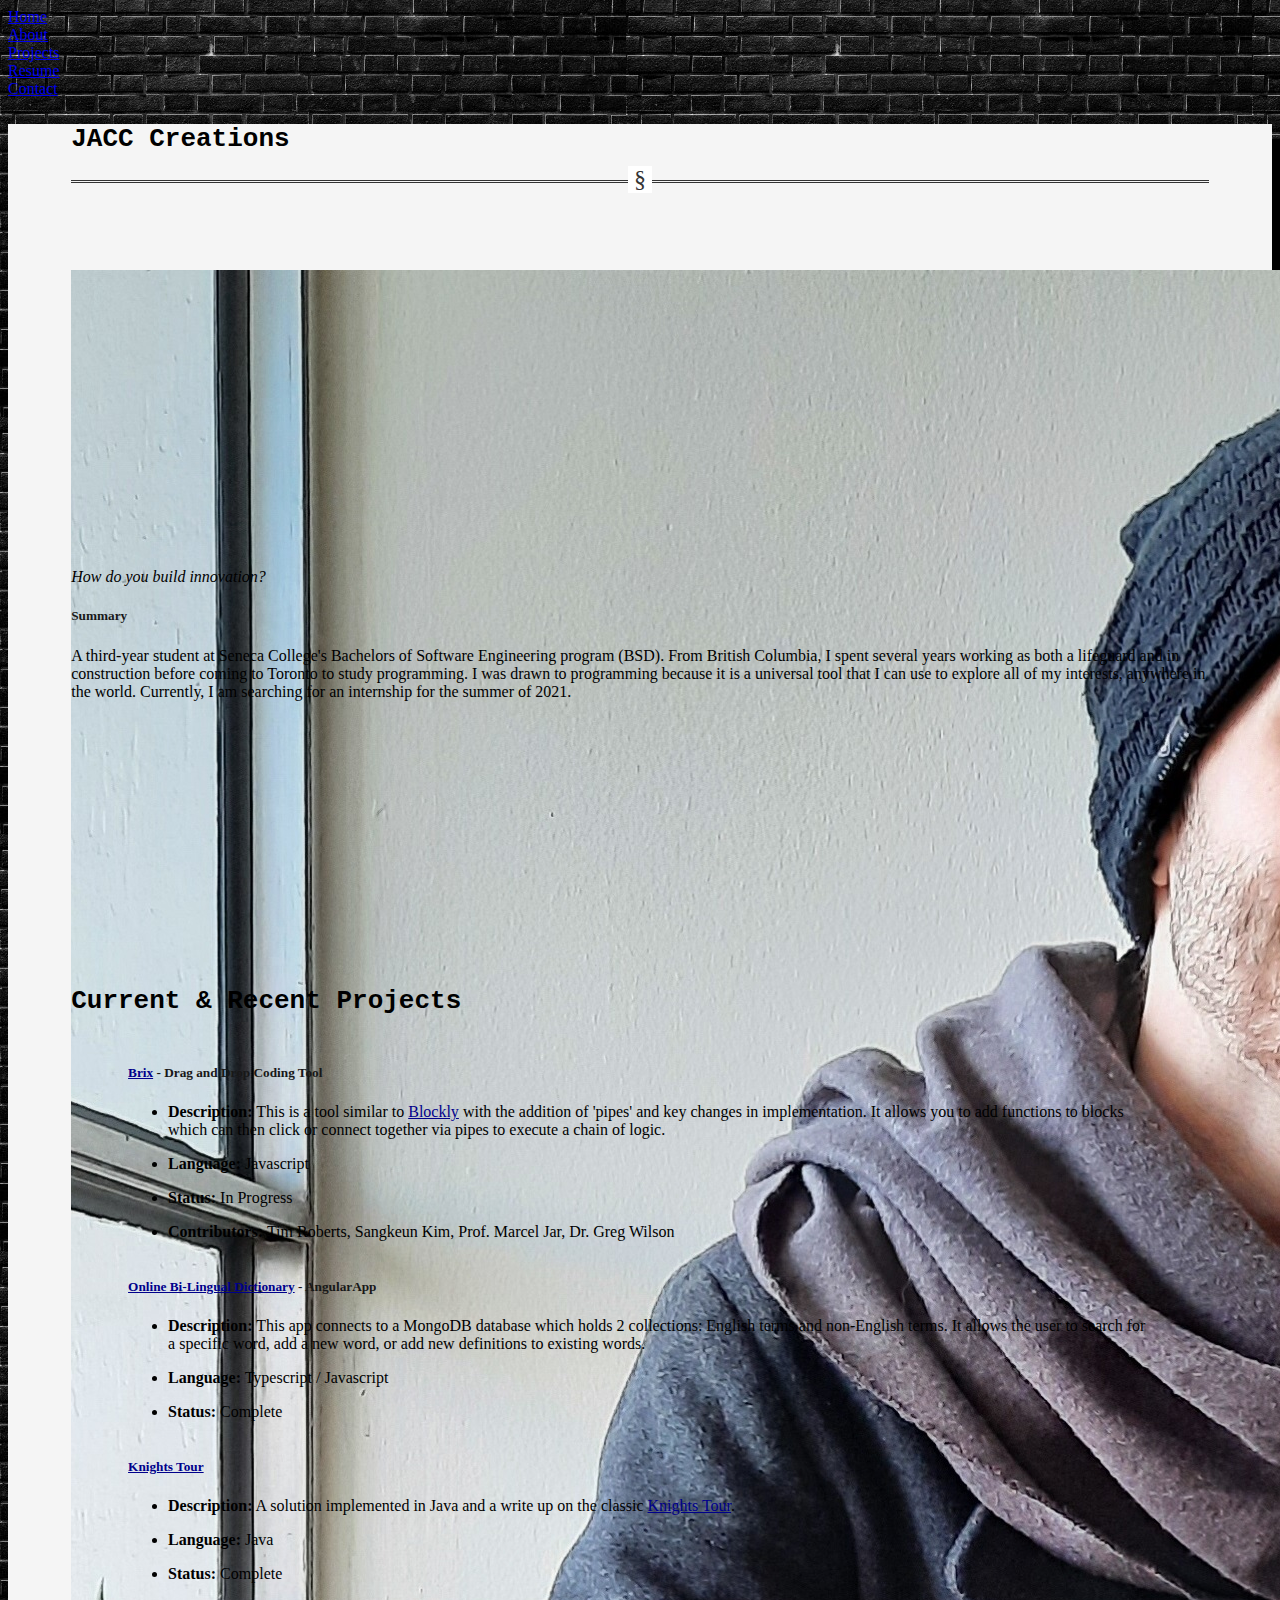
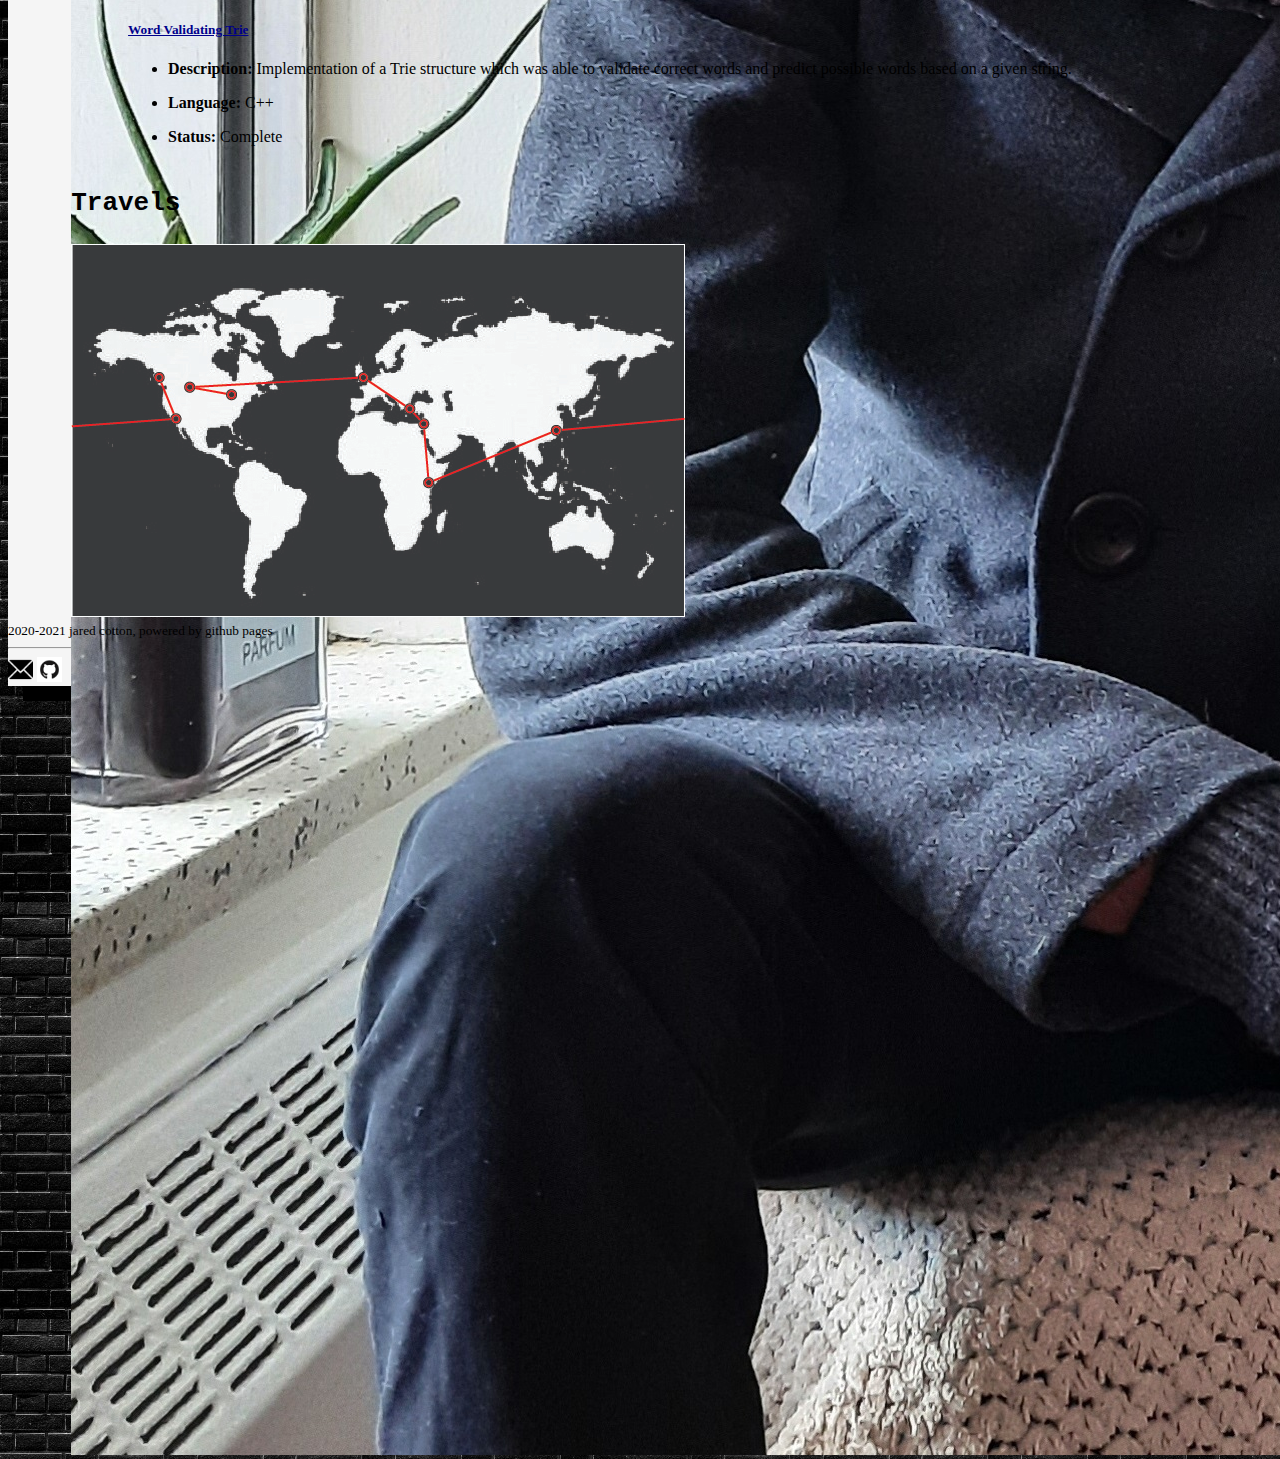
<file: index.html>
<!DOCTYPE html>
<html lang="en">
  <head>
    <!-- Required meta tags -->
    <meta charset="utf-8" />
    <meta name="viewport" content="width=device-width, initial-scale=1" />

    <!-- Bootstrap CSS -->
    <link
      href="https://cdn.jsdelivr.net/npm/bootstrap@5.0.0-beta1/dist/css/bootstrap.min.css"
      rel="stylesheet"
      integrity="sha384-giJF6kkoqNQ00vy+HMDP7azOuL0xtbfIcaT9wjKHr8RbDVddVHyTfAAsrekwKmP1"
      crossorigin="anonymous"
    />

    <link type="text/css" rel="stylesheet" href="./css/styles.css" />

    <title>JACC</title>
  </head>
  <body>
    <nav class="navbar navbar-expand-lg navbar-dark bg-dark">
      <div class="container-fluid justify-content-center">
        <div class="navbar-nav ms-2">
          <a class="nav-link active" aria-current="page" href="index.html"
            >Home</a
          >
        </div>
        <div class="navbar-nav ms-2">
          <a class="nav-link active" href="./pages/about.html">About</a>
        </div>
        <div class="navbar-nav ms-2">
          <a class="nav-link active" href="./pages/projects.html">Projects</a>
        </div>
        <div class="navbar-nav ms-2">
          <a class="nav-link active" href="https://drive.google.com/file/d/1SkhvwU0R3f9wdp4BCaatGlqhNwpXuQSA/view?usp=sharing" target="_blank">Resume</a>
        </div>
        <div class="navbar-nav ms-2">
          <a class="nav-link active" href="./pages/contact.html">Contact</a>
        </div>
      </div>
    </nav>

    <div class="container mt-3">
      <main>
      <div class="page">
      <div class="row">
        <div class="d-flex justify-content-center">
          <h1>
            <pre>JACC Creations</pre>
          </h1>
        </div>
        <hr class="break" />
      </div>

      <div class="row">
        <div class="d-flex justify-content-center">
          <div class="col" style="max-width: 15rem; min-width: 15rem">
            <div class="row" style="max-height: 20rem; min-height: 20rem">
              <div class="d-flex justify-content-center">
                <div class="m-1 card bg-dark border-dark shadow">
                  <div class="card-body">
                    <h5 class="card-title">
                      <a href="./pages/about.html" style="color: whitesmoke"
                        >Jay Cotton</a
                      >
                    </h5>
                    <img
                      class="card-img-bottom img-thumbnail"
                      src="./images/profile.jpg"
                      alt="Profile Pic"
                    />
                  </div>
                </div>
              </div>
            </div>
            <div class="d-flex justify-content-center">
              <p><i>How do you build innovation?</i></p>
            </div>
          </div>
          <div id="profileDesc" class="col">
            <div class="row" style="max-height: 22rem; min-height: 22rem">
              <div class="d-flex justify-content-left">
                <div class="m-1 card border-dark shadow">
                  <div class="card-body overflow-auto" style="max-height: 20rem;"">
                    <h5 class="card-title">Summary</h5>
                    <p>
                      A third-year student at Seneca College's Bachelors of
                      Software Engineering program (BSD). From British Columbia,
                      I spent several years working as both a lifeguard and in
                      construction before coming to Toronto to study
                      programming. I was drawn to programming because it is a
                      universal tool that I can use to explore all of my
                      interests, anywhere in the world. Currently, I am
                      searching for an internship for the summer of 2021.
                      
                    </p>
                  </div>
                  
                </div>
              </div>
            </div>
          </div>
        </div>
      </div>
      <div class="row">
        <div class="d-flex justify-content-center">
          <h1>
            <pre>Current & Recent Projects</pre>
          </h1>
        </div>
      </div>
      <div class="row projects">
        
          <div class="d-flex justify-content-center">
            <div class="m-1 projectCard card border-dark shadow">
              <div class="card-body">
                <h5> <a href="https://github.com/JACC-Creations/brix" target="_blank" style="color:darkblue;">Brix</a> - Drag and Drop Coding Tool </h5>
            <ul>
                <li>
                    <p><b>Description:</b> This is a tool similar to <a href="https://developers.google.com/blockly/" target="_blank" style="color: darkblue;">Blockly</a> with the addition of 'pipes' and key changes in implementation. It allows you to add
                        functions to blocks which can then click or connect together via pipes to execute a chain of logic.</p>
                </li>
                <li>
                    <p><b>Language:</b> Javascript</p>
                </li>
                <li>
                    <p><b>Status:</b> In Progress</p>
                </li>
                <li>
                    <p><b>Contributors:</b> Tim Roberts, Sangkeun Kim, Prof. Marcel Jar, Dr. Greg Wilson</p>
                </li>
            </ul>
              </div>
            </div>
            <div class="m-1 projectCard card border-dark shadow">
              <div class="card-body">
                <h5> <a href="https://a2-deployed.herokuapp.com/home" target="_blank" style="color:darkblue;">Online Bi-Lingual Dictionary</a> - AngularApp </h5>
            <ul>
                <li>
                    <p><b>Description:</b> This app connects to a MongoDB database which holds 2 collections: English terms and non-English terms. It allows the user to search for a specific word, add a new word, or add new definitions to existing words.</p>
                </li>
                <li>
                    <p><b>Language:</b> Typescript / Javascript </p>
                </li>
                <li>
                    <p><b>Status:</b> Complete </p>
                </li>
            </ul>
              </div>
            </div>
          </div>
        
      </div>
      <div class="row projects">
        
        <div class="d-flex justify-content-center">
          <div class="m-1 projectCard card border-dark shadow">
            <div class="card-body">
              <h5> <a href="https://github.com/JACC-Creations/bio/tree/main/projects/knightsProblem-Java" target="_blank" style="color:darkblue;">Knights Tour</a> </h5>
              <ul>
                  <li>
                      <p><b>Description:</b> A solution implemented in Java and a write up on the classic <a href="https://en.wikipedia.org/wiki/Knight%27s_tour" style="color:darkblue;">Knights Tour</a>.</p>
                  </li>
                  <li>
                      <p><b>Language:</b> Java </p>
                  </li>
                  <li>
                      <p><b>Status:</b> Complete </p>
                  </li>
              </ul>
            </div>
          </div>
          <div class="m-1 projectCard card border-dark shadow">
            <div class="card-body">
              <h5> <a href="https://github.com/JACC-Creations/bio/tree/main/projects/trieTreeWordValidation-C%2B%2B" target="_blank" style="color:darkblue;">Word Validating Trie</a> </h5>
              <ul>
                  <li>
                      <p><b>Description:</b> Implementation of a Trie structure which was able to validate correct words and predict possible words based on a given string.</p>
                  </li>
                  <li>
                      <p><b>Language:</b> C++ </p>
                  </li>
                  <li>
                      <p><b>Status:</b> Complete </p>
                  </li>
              </ul>
            </div>
          </div>
        </div>
    </div>
    <div class="row">
      <div class="d-flex justify-content-center">
        <h1>
          <pre>Travels</pre>
        </h1>
      </div>
    </div>
    <div class="row">
      <div class="d-flex justify-content-center">

            <div class="d-flex justify-content-center">
              <div class="m-1 card bg-dark border-dark shadow-lg">
                <div class="card-body">
                  <img
                    class="card-img-top img-thumbnail"
                    src="./images/travels.jpg"
                    alt="Travels Map"
                  />
                </div>
              </div>
            </div>
          </div>
    </div>
    </main>
    <footer class="justify-content-center mt-5">
      <div class="d-flex justify-content-center">
        <small>2020-<time datetime="01-27-2021 10:13">2021</time> jared cotton, powered by github pages</small>
      </div>
      <hr>
      <div class="ftr-links d-flex justify-content-center">
        <a href="mailto:jacc.create@gmail.com"><img class="ftrImg" src="./images/email.png"></img></a>
        <a href="https://github.com/JACC-Creations"><img class="ftrImg" src="./images/github.png"></img></a>
      </div>
    </footer>
  </div>
    </div>

    <!-- Option 1: Bootstrap Bundle with Popper -->
    <script
      src="https://cdn.jsdelivr.net/npm/bootstrap@5.0.0-beta1/dist/js/bootstrap.bundle.min.js"
      integrity="sha384-ygbV9kiqUc6oa4msXn9868pTtWMgiQaeYH7/t7LECLbyPA2x65Kgf80OJFdroafW"
      crossorigin="anonymous"
    ></script>
  </body>
</html>
</file>
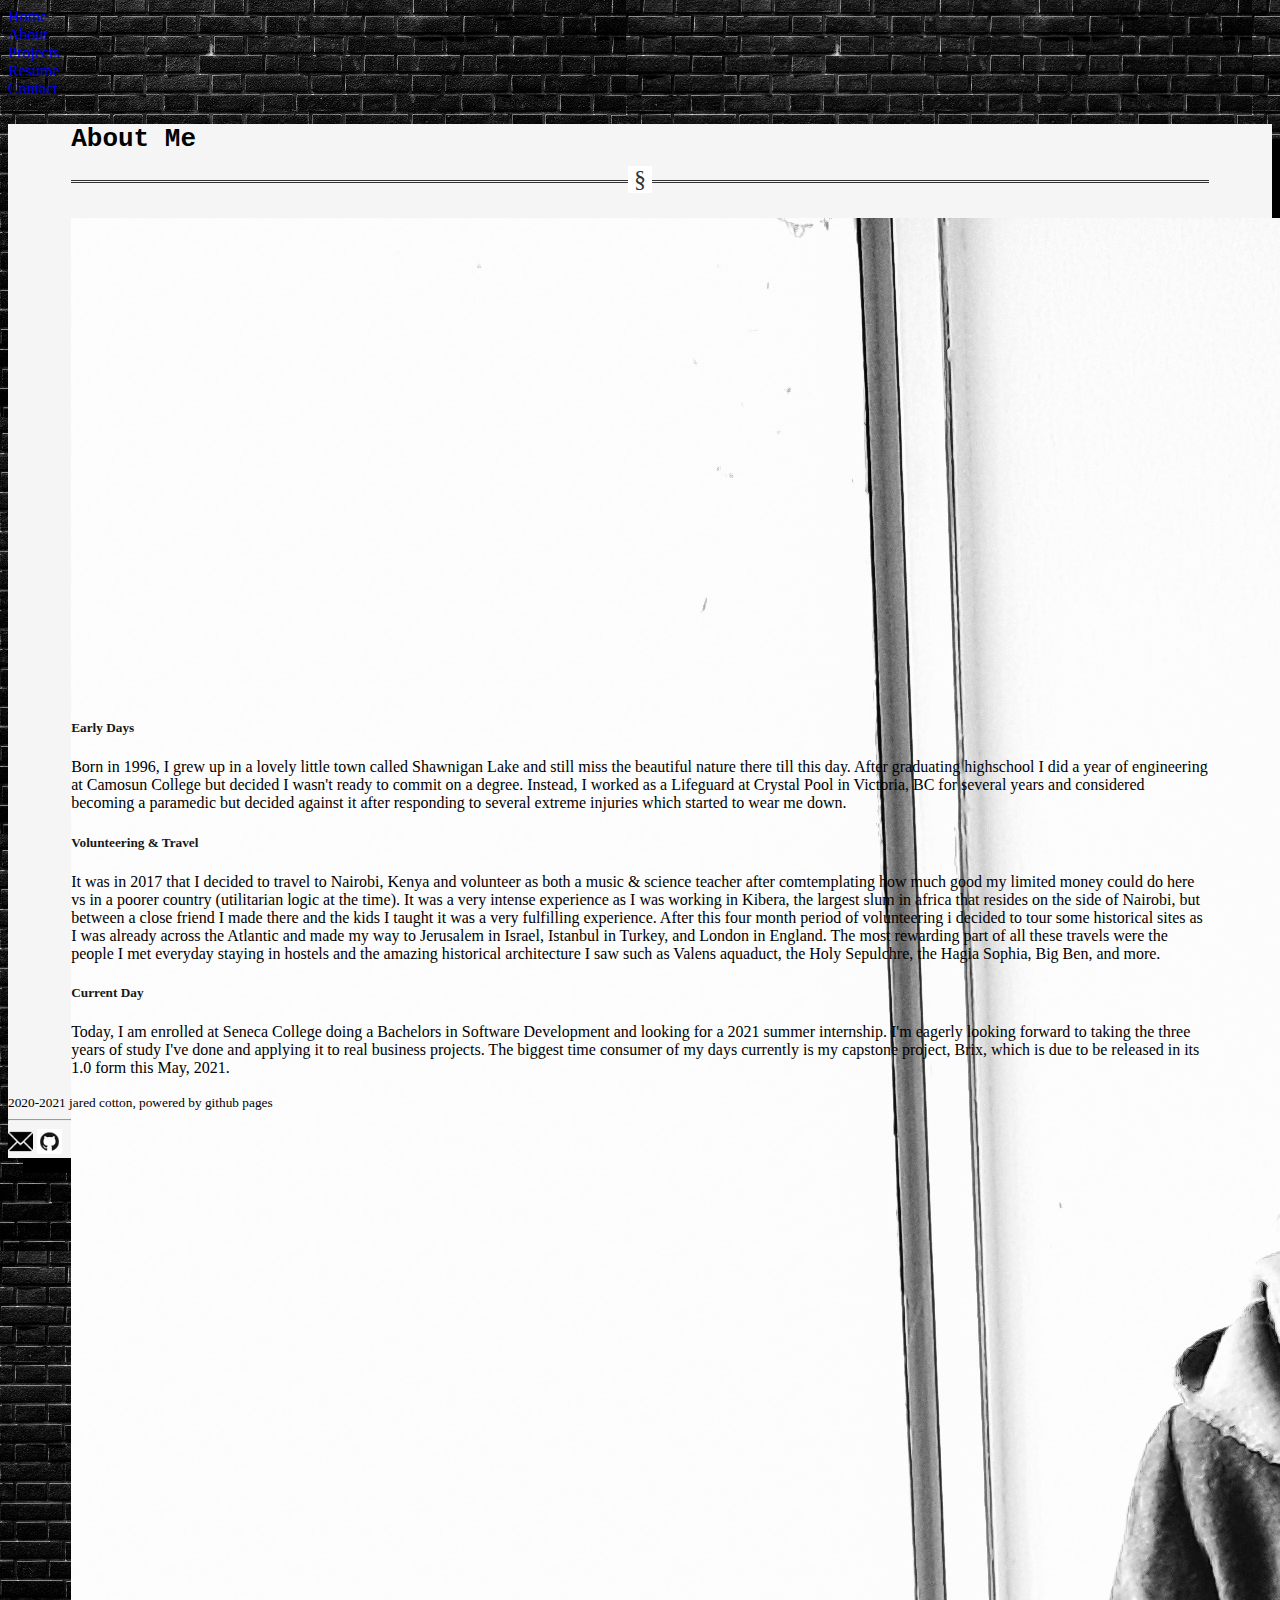
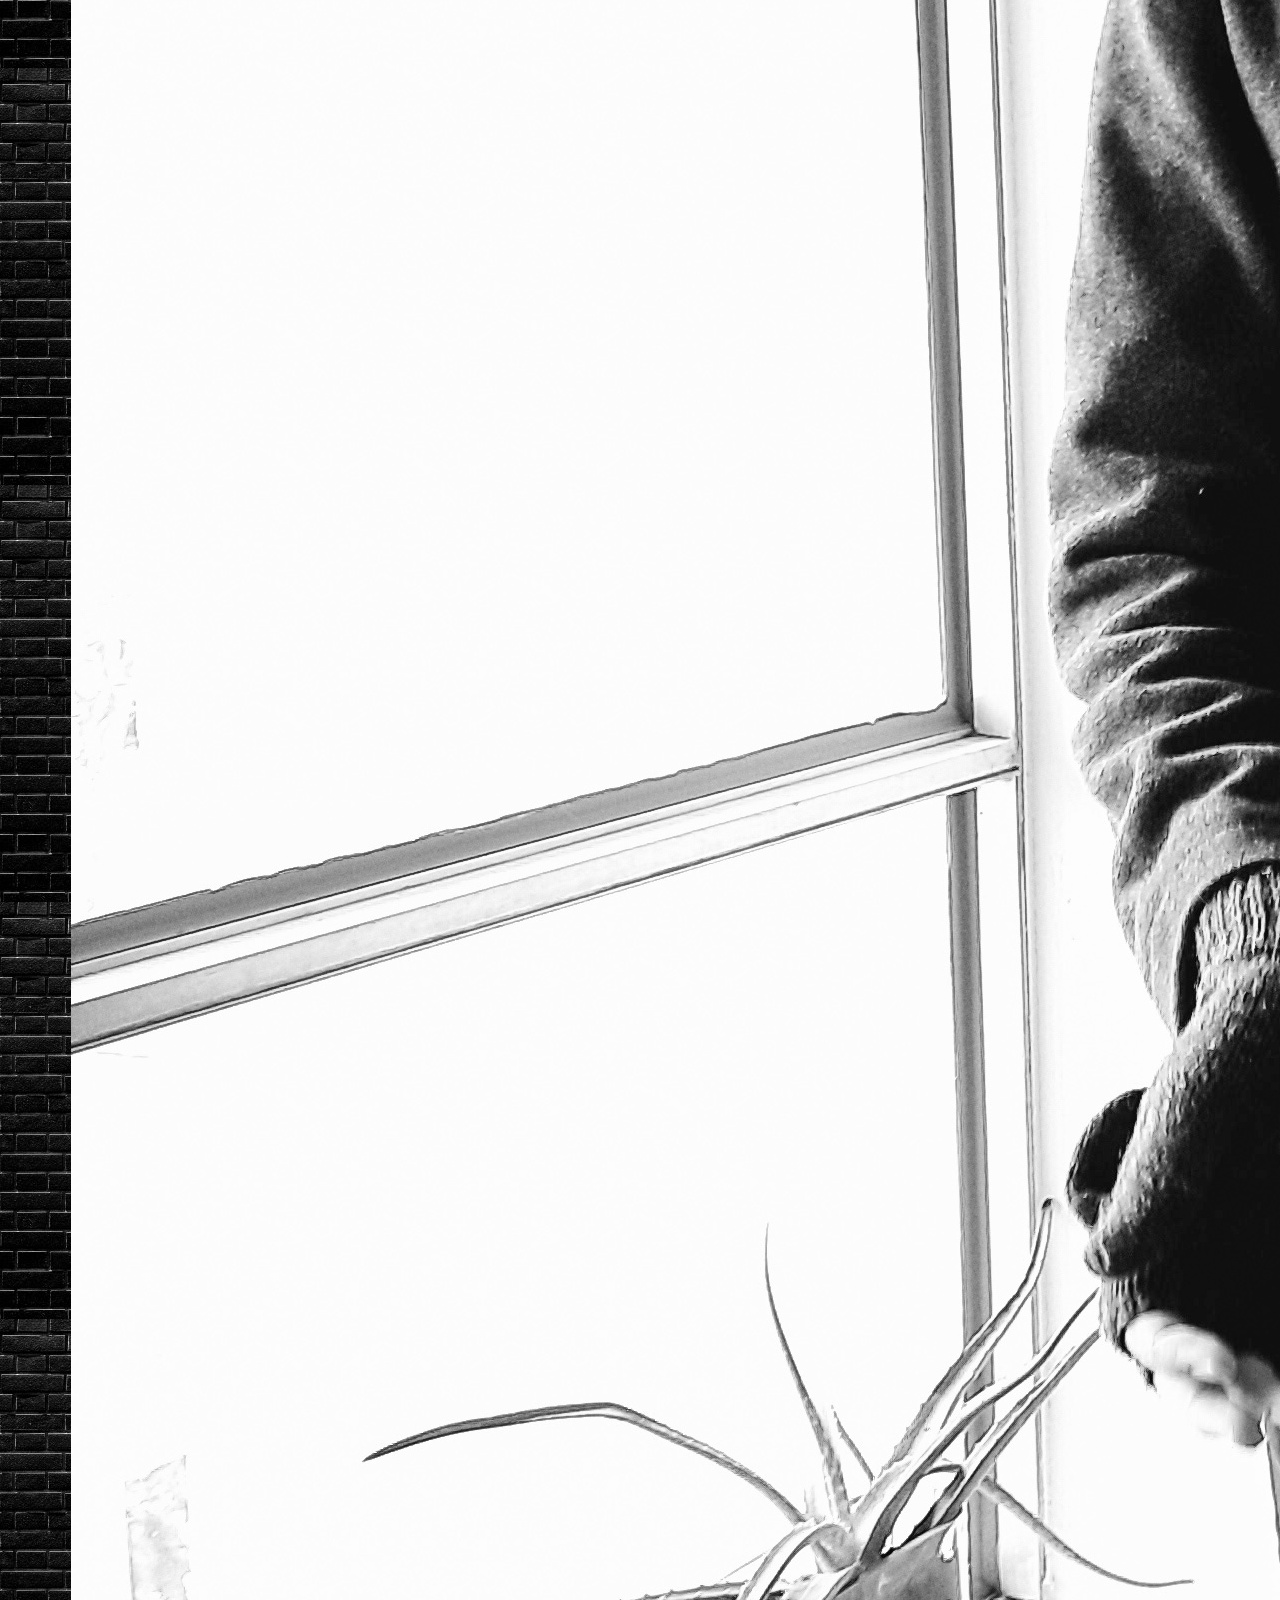
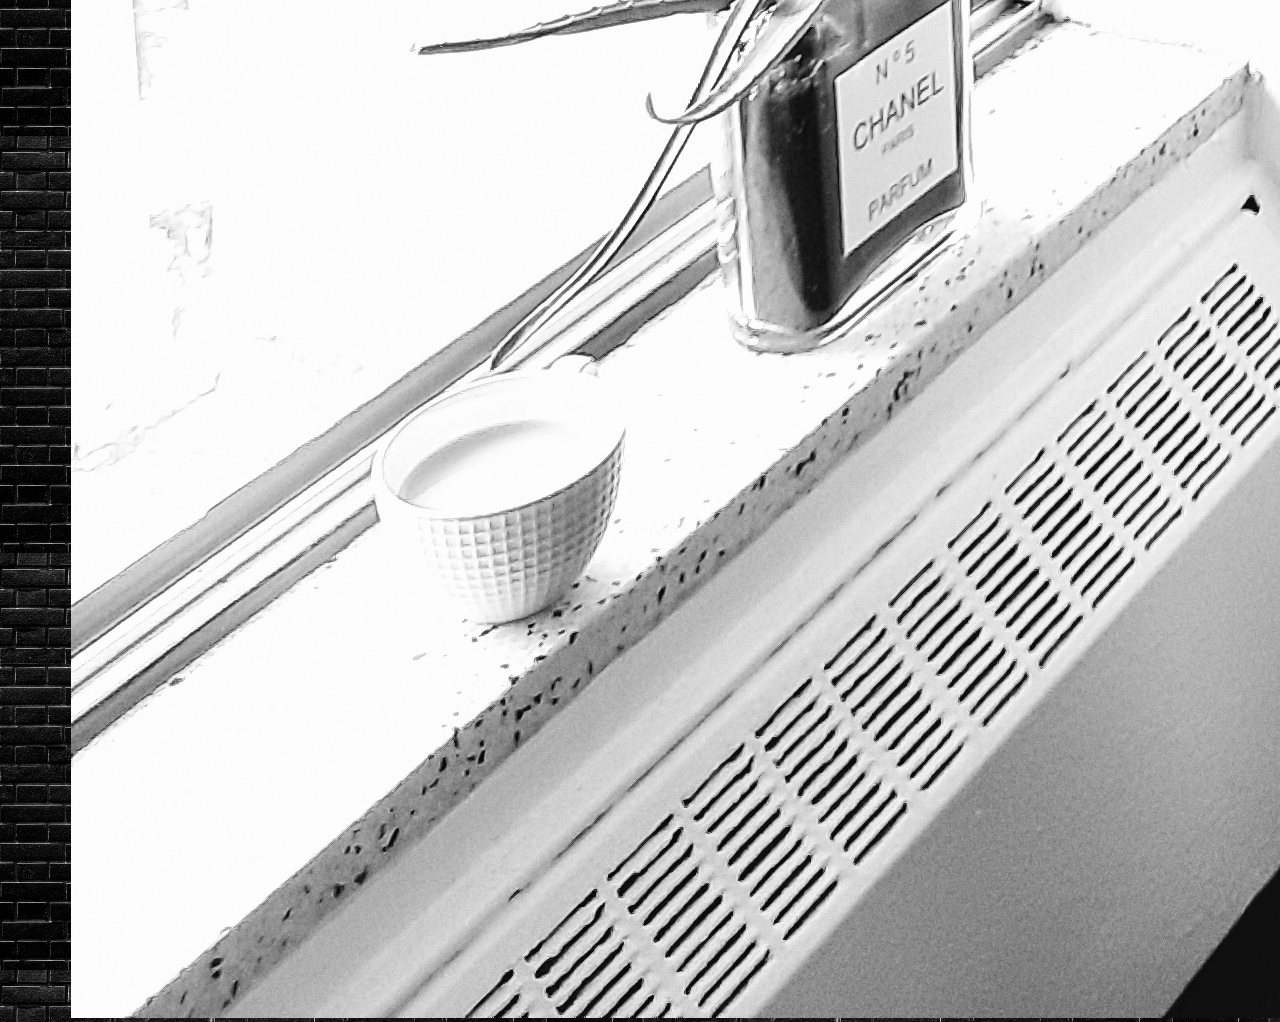
<file: pages/about.html>
<!DOCTYPE html>
<html lang="en">
  <head>
    <!-- Required meta tags -->
    <meta charset="utf-8" />
    <meta name="viewport" content="width=device-width, initial-scale=1" />

    <!-- Bootstrap CSS -->
    <link
      href="https://cdn.jsdelivr.net/npm/bootstrap@5.0.0-beta1/dist/css/bootstrap.min.css"
      rel="stylesheet"
      integrity="sha384-giJF6kkoqNQ00vy+HMDP7azOuL0xtbfIcaT9wjKHr8RbDVddVHyTfAAsrekwKmP1"
      crossorigin="anonymous"
    />

    <link type="text/css" rel="stylesheet" href="../css/styles.css" />

    <title>JACC</title>
  </head>
  <body>
    <nav class="navbar navbar-expand-lg navbar-dark bg-dark">
      <div class="container-fluid justify-content-center">
        <div class="navbar-nav ms-2">
          <a class="nav-link active" aria-current="page" href="../index.html"
            >Home</a
          >
        </div>
        <div class="navbar-nav ms-2">
          <a class="nav-link active" href="about.html">About</a>
        </div>
        <div class="navbar-nav ms-2">
          <a class="nav-link active" href="projects.html">Projects</a>
        </div>
        <div class="navbar-nav ms-2">
          <a class="nav-link active" href="https://drive.google.com/file/d/1SkhvwU0R3f9wdp4BCaatGlqhNwpXuQSA/view?usp=sharing" target="_blank">Resume</a>
        </div>
        <div class="navbar-nav ms-2">
          <a class="nav-link active" href="contact.html">Contact</a>
        </div>
      </div>
    </nav>

    <div class="container mt-3">
      <main>
      <div class="page">
      <div class="row">
        <div class="d-flex justify-content-center">
          <h1>
            <pre>About Me</pre>
          </h1>
        </div>
        <hr class="break" />
      </div>
      <div class="row">
        <div class="d-flex justify-content-center">
          <div class="col" style="max-width: 20rem; min-width: 15rem">
            <div class="row" style="max-height: 30rem; min-height: 20rem">
              <div class="d-flex justify-content-center">
                <div class="m-1 card bg-dark border-dark shadow">
                  <div class="card-body">
                    <img
                      class="card-img-bottom img-thumbnail"
                      src="../images/about.jpg"
                      alt="Profile Pic"
                    />
                  </div>
                </div>
              </div>
            </div>
          </div>
        </div>
      </div>
      <div class="row">
        <div class="d-flex justify-content-center">
              <div class="d-flex justify-content-center">
                <div class="m-1 card border-dark shadow">
                  <div class="card-body">
                    <h5 class="card-title">Early Days</h5>
                    <p>
                      Born in 1996, I grew up in a lovely little town called Shawnigan Lake and still miss the beautiful nature there till this day. After graduating highschool I did a year of engineering at Camosun College but decided I wasn't ready to commit on a degree. Instead, I worked as a Lifeguard at Crystal Pool in Victoria, BC for several years and considered becoming a paramedic but decided against it after responding to several extreme injuries which started to wear me down. 
                    </p>
                    <h5 class="card-title">Volunteering & Travel</h5>
                    <p>
                      It was in 2017 that I decided to travel to Nairobi, Kenya and volunteer as both a music & science teacher after comtemplating how much good my limited money could do here vs in a poorer country (utilitarian logic at the time). It was a very intense experience as I was working in Kibera, the largest slum in africa that resides on the side of Nairobi, but between a close friend I made there and the kids I taught it was a very fulfilling experience. After this four month period of volunteering i decided to tour some historical sites as I was already across the Atlantic and made my way to Jerusalem in Israel, Istanbul in Turkey, and London in England. The most rewarding part of all these travels were the people I met everyday staying in hostels and the amazing historical architecture I saw such as Valens aquaduct, the Holy Sepulchre, the Hagia Sophia, Big Ben, and more.
                    </p>
                    <h5 class="card-title">Current Day</h5>
                    <P>
                      Today, I am enrolled at Seneca College doing a Bachelors in Software Development and looking for a 2021 summer internship. I'm eagerly looking forward to taking the three years of study I've done and applying it to real business projects. The biggest time consumer of my days currently is my capstone project, Brix, which is due to be released in its 1.0 form this May, 2021.
                    </P>
                  </div>
                </div>
          </div>
        </div>
      </div>


    </main>
    <footer class="justify-content-center mt-5">
      <div class="d-flex justify-content-center">
        <small>2020-<time datetime="01-27-2021 10:13">2021</time> jared cotton, powered by github pages</small>
      </div>
      <hr>
      <div class="ftr-links d-flex justify-content-center">
        <a href="mailto:jacc.create@gmail.com"><img class="ftrImg" src="../images/email.png"></img></a>
        <a href="https://github.com/JACC-Creations"><img class="ftrImg" src="../images/github.png"></img></a>
      </div>
    </footer>
  </div>
    </div>

    <!-- Option 1: Bootstrap Bundle with Popper -->
    <script
      src="https://cdn.jsdelivr.net/npm/bootstrap@5.0.0-beta1/dist/js/bootstrap.bundle.min.js"
      integrity="sha384-ygbV9kiqUc6oa4msXn9868pTtWMgiQaeYH7/t7LECLbyPA2x65Kgf80OJFdroafW"
      crossorigin="anonymous"
    ></script>
  </body>
</html>
</file>
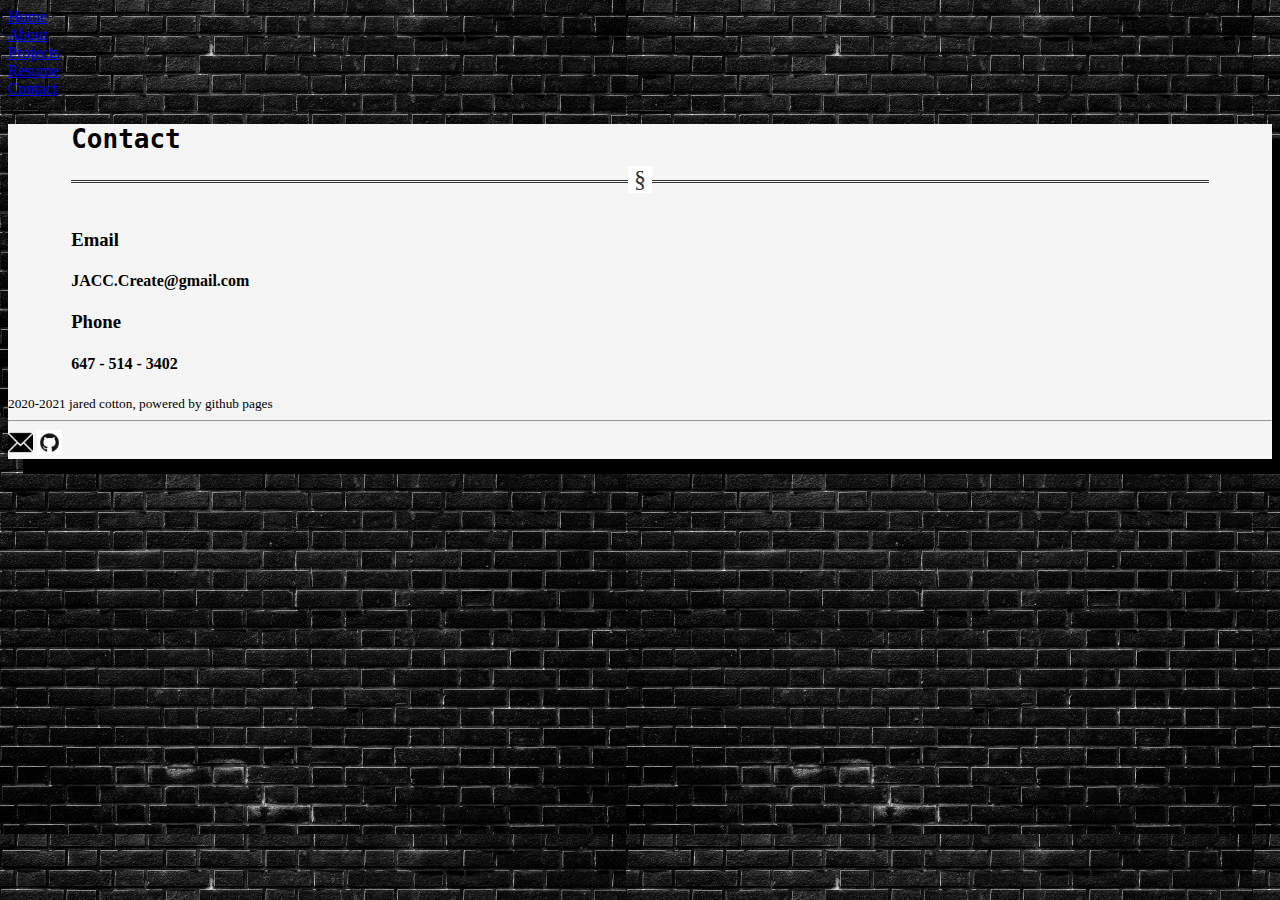
<file: pages/contact.html>
<!DOCTYPE html>
<html lang="en">
  <head>
    <!-- Required meta tags -->
    <meta charset="utf-8" />
    <meta name="viewport" content="width=device-width, initial-scale=1" />

    <!-- Bootstrap CSS -->
    <link
      href="https://cdn.jsdelivr.net/npm/bootstrap@5.0.0-beta1/dist/css/bootstrap.min.css"
      rel="stylesheet"
      integrity="sha384-giJF6kkoqNQ00vy+HMDP7azOuL0xtbfIcaT9wjKHr8RbDVddVHyTfAAsrekwKmP1"
      crossorigin="anonymous"
    />

    <link type="text/css" rel="stylesheet" href="../css/styles.css" />

    <title>JACC</title>
  </head>
  <body>
    <nav class="navbar navbar-expand-lg navbar-dark bg-dark">
      <div class="container-fluid justify-content-center">
        <div class="navbar-nav ms-2">
          <a class="nav-link active" aria-current="page" href="../index.html"
            >Home</a
          >
        </div>
        <div class="navbar-nav ms-2">
          <a class="nav-link active" href="about.html">About</a>
        </div>
        <div class="navbar-nav ms-2">
          <a class="nav-link active" href="projects.html">Projects</a>
        </div>
        <div class="navbar-nav ms-2">
          <a class="nav-link active" href="https://drive.google.com/file/d/1SkhvwU0R3f9wdp4BCaatGlqhNwpXuQSA/view?usp=sharing" target="_blank">Resume</a>
        </div>
        <div class="navbar-nav ms-2">
          <a class="nav-link active" href="contact.html">Contact</a>
        </div>
      </div>
    </nav>

    <div class="container mt-3">
      <main>
      <div class="page">
      <div class="row">
        <div class="d-flex justify-content-center">
          <h1>
            <pre>Contact</pre>
          </h1>
        </div>
        <hr class="break" />
      </div>
      <h3><strong>Email</strong></h3>
      <h4>JACC.Create@gmail.com</h5>
      <h3><strong>Phone</strong></h3>
      <h4>647 - 514 - 3402</h5>

    </main>
    <footer class="justify-content-center mt-5">
      <div class="d-flex justify-content-center">
        <small>2020-<time datetime="01-27-2021 10:13">2021</time> jared cotton, powered by github pages</small>
      </div>
      <hr>
      <div class="ftr-links d-flex justify-content-center">
        <a href="mailto:jacc.create@gmail.com"><img class="ftrImg" src="../images/email.png"></img></a>
        <a href="https://github.com/JACC-Creations"><img class="ftrImg" src="../images/github.png"></img></a>
      </div>
    </footer>
  </div>
    </div>

    <!-- Option 1: Bootstrap Bundle with Popper -->
    <script
      src="https://cdn.jsdelivr.net/npm/bootstrap@5.0.0-beta1/dist/js/bootstrap.bundle.min.js"
      integrity="sha384-ygbV9kiqUc6oa4msXn9868pTtWMgiQaeYH7/t7LECLbyPA2x65Kgf80OJFdroafW"
      crossorigin="anonymous"
    ></script>
  </body>
</html>
</file>
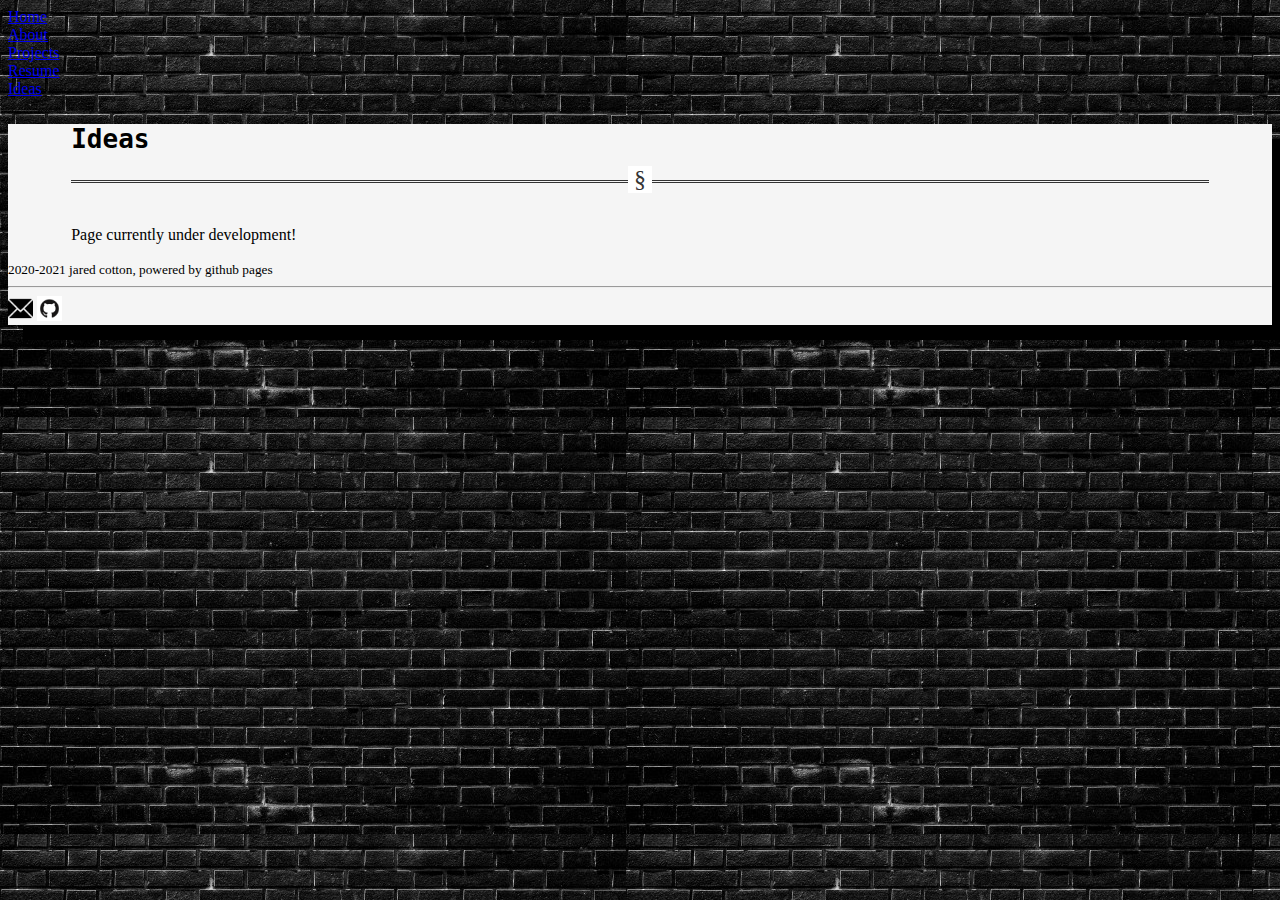
<file: pages/ideas.html>
<!DOCTYPE html>
<html lang="en">
  <head>
    <!-- Required meta tags -->
    <meta charset="utf-8" />
    <meta name="viewport" content="width=device-width, initial-scale=1" />

    <!-- Bootstrap CSS -->
    <link
      href="https://cdn.jsdelivr.net/npm/bootstrap@5.0.0-beta1/dist/css/bootstrap.min.css"
      rel="stylesheet"
      integrity="sha384-giJF6kkoqNQ00vy+HMDP7azOuL0xtbfIcaT9wjKHr8RbDVddVHyTfAAsrekwKmP1"
      crossorigin="anonymous"
    />

    <link type="text/css" rel="stylesheet" href="../css/styles.css" />

    <title>JACC</title>
  </head>
  <body>
    <nav class="navbar navbar-expand-lg navbar-dark bg-dark">
      <div class="container-fluid justify-content-center">
        <div class="navbar-nav ms-2">
          <a class="nav-link active" aria-current="page" href="../index.html"
            >Home</a
          >
        </div>
        <div class="navbar-nav ms-2">
          <a class="nav-link active" href="about.html">About</a>
        </div>
        <div class="navbar-nav ms-2">
          <a class="nav-link active" href="projects.html">Projects</a>
        </div>
        <div class="navbar-nav ms-2">
          <a class="nav-link active" href="https://drive.google.com/file/d/1SkhvwU0R3f9wdp4BCaatGlqhNwpXuQSA/view?usp=sharing" target="_blank">Resume</a>
        </div>
        <div class="navbar-nav ms-2">
          <a class="nav-link active" href="ideas.html">Ideas</a>
        </div>
      </div>
    </nav>

    <div class="container mt-3">
      <main>
      <div class="page">
      <div class="row">
        <div class="d-flex justify-content-center">
          <h1>
            <pre>Ideas</pre>
          </h1>
        </div>
        <hr class="break" />
      </div>
      <p>Page currently under development!</p>


    </main>
    <footer class="justify-content-center mt-5">
      <div class="d-flex justify-content-center">
        <small>2020-<time datetime="01-27-2021 10:13">2021</time> jared cotton, powered by github pages</small>
      </div>
      <hr>
      <div class="ftr-links d-flex justify-content-center">
        <a href="mailto:jacc.create@gmail.com"><img class="ftrImg" src="../images/email.png"></img></a>
        <a href="https://github.com/JACC-Creations"><img class="ftrImg" src="../images/github.png"></img></a>
      </div>
    </footer>
  </div>
    </div>

    <!-- Option 1: Bootstrap Bundle with Popper -->
    <script
      src="https://cdn.jsdelivr.net/npm/bootstrap@5.0.0-beta1/dist/js/bootstrap.bundle.min.js"
      integrity="sha384-ygbV9kiqUc6oa4msXn9868pTtWMgiQaeYH7/t7LECLbyPA2x65Kgf80OJFdroafW"
      crossorigin="anonymous"
    ></script>
  </body>
</html>
</file>
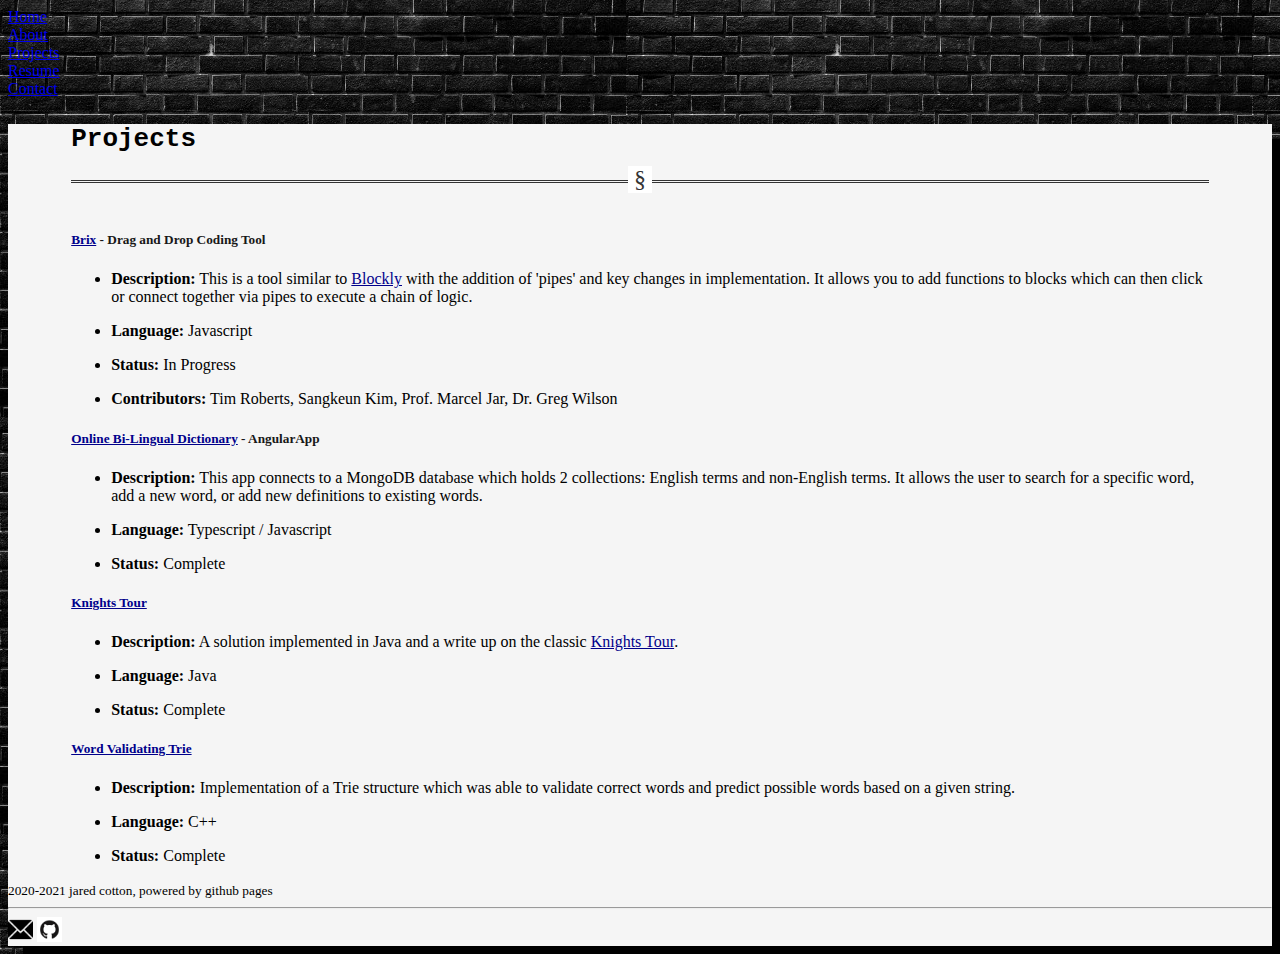
<file: pages/projects.html>
<!DOCTYPE html>
<html lang="en">
  <head>
    <!-- Required meta tags -->
    <meta charset="utf-8" />
    <meta name="viewport" content="width=device-width, initial-scale=1" />

    <!-- Bootstrap CSS -->
    <link
      href="https://cdn.jsdelivr.net/npm/bootstrap@5.0.0-beta1/dist/css/bootstrap.min.css"
      rel="stylesheet"
      integrity="sha384-giJF6kkoqNQ00vy+HMDP7azOuL0xtbfIcaT9wjKHr8RbDVddVHyTfAAsrekwKmP1"
      crossorigin="anonymous"
    />

    <link type="text/css" rel="stylesheet" href="../css/styles.css" />

    <title>JACC</title>
  </head>
  <body>
    <nav class="navbar navbar-expand-lg navbar-dark bg-dark">
      <div class="container-fluid justify-content-center">
        <div class="navbar-nav ms-2">
          <a class="nav-link active" aria-current="page" href="../index.html"
            >Home</a
          >
        </div>
        <div class="navbar-nav ms-2">
          <a class="nav-link active" href="about.html">About</a>
        </div>
        <div class="navbar-nav ms-2">
          <a class="nav-link active" href="projects.html">Projects</a>
        </div>
        <div class="navbar-nav ms-2">
          <a class="nav-link active" href="https://drive.google.com/file/d/1SkhvwU0R3f9wdp4BCaatGlqhNwpXuQSA/view?usp=sharing" target="_blank">Resume</a>
        </div>
        <div class="navbar-nav ms-2">
          <a class="nav-link active" href="contact.html">Contact</a>
        </div>
      </div>
    </nav>

    <div class="container mt-3">
      <main>
      <div class="page">
      <div class="row">
        <div class="d-flex justify-content-center">
          <h1>
            <pre>Projects</pre>
          </h1>
        </div>
        <hr class="break" />
      </div>
      <div class="row">
        <div class="d-flex justify-content-center">
              <div class="d-flex justify-content-center">
                <div class="m-1 card border-dark shadow">
                  <div class="card-body">
                    <h5> <a href="https://github.com/JACC-Creations/brix" target="_blank" style="color:darkblue;">Brix</a> - Drag and Drop Coding Tool </h5>
                    <ul>
                        <li>
                            <p><b>Description:</b> This is a tool similar to <a href="https://developers.google.com/blockly/" target="_blank" style="color: darkblue;">Blockly</a> with the addition of 'pipes' and key changes in implementation. It allows you to add
                                functions to blocks which can then click or connect together via pipes to execute a chain of logic.</p>
                        </li>
                        <li>
                            <p><b>Language:</b> Javascript</p>
                        </li>
                        <li>
                            <p><b>Status:</b> In Progress</p>
                        </li>
                        <li>
                            <p><b>Contributors:</b> Tim Roberts, Sangkeun Kim, Prof. Marcel Jar, Dr. Greg Wilson</p>
                        </li>
                    </ul>
                  </div>
                </div>
          </div>
        </div>
      </div>
      <div class="row">
        <div class="d-flex justify-content-center">
              <div class="d-flex justify-content-center">
                <div class="m-1 card border-dark shadow">
                  <div class="card-body">
                    <div class="card-body">
                      <h5> <a href="https://a2-deployed.herokuapp.com/home" target="_blank" style="color:darkblue;">Online Bi-Lingual Dictionary</a> - AngularApp </h5>
                  <ul>
                      <li>
                          <p><b>Description:</b> This app connects to a MongoDB database which holds 2 collections: English terms and non-English terms. It allows the user to search for a specific word, add a new word, or add new definitions to existing words.</p>
                      </li>
                      <li>
                          <p><b>Language:</b> Typescript / Javascript </p>
                      </li>
                      <li>
                          <p><b>Status:</b> Complete </p>
                      </li>
                  </ul>
                  </div>
                </div>
          </div>
        </div>
      </div>
      <div class="row">
        <div class="d-flex justify-content-center">
              <div class="d-flex justify-content-center">
                <div class="m-1 card border-dark shadow">
                  <div class="card-body">
                    <h5> <a href="https://github.com/JACC-Creations/bio/tree/main/projects/knightsProblem-Java" target="_blank" style="color:darkblue;">Knights Tour</a> </h5>
                    <ul>
                        <li>
                            <p><b>Description:</b> A solution implemented in Java and a write up on the classic <a href="https://en.wikipedia.org/wiki/Knight%27s_tour" style="color:darkblue;">Knights Tour</a>.</p>
                        </li>
                        <li>
                            <p><b>Language:</b> Java </p>
                        </li>
                        <li>
                            <p><b>Status:</b> Complete </p>
                        </li>
                    </ul>
                  </div>
                </div>
          </div>
        </div>
      </div>
      <div class="row">
        <div class="d-flex justify-content-center">
              <div class="d-flex justify-content-center">
                <div class="m-1 card border-dark shadow">
                  <div class="card-body">
                    <h5> <a href="https://github.com/JACC-Creations/bio/tree/main/projects/TrieTreeWordValidation-C%2B%2B" target="_blank" style="color:darkblue;">Word Validating Trie</a> </h5>
                    <ul>
                        <li>
                            <p><b>Description:</b> Implementation of a Trie structure which was able to validate correct words and predict possible words based on a given string.</p>
                        </li>
                        <li>
                            <p><b>Language:</b> C++ </p>
                        </li>
                        <li>
                            <p><b>Status:</b> Complete </p>
                        </li>
                    </ul>
                  </div>
                </div>
          </div>
        </div>
      </div>


    </main>
    <footer class="justify-content-center mt-5">
      <div class="d-flex justify-content-center">
        <small>2020-<time datetime="01-27-2021 10:13">2021</time> jared cotton, powered by github pages</small>
      </div>
      <hr>
      <div class="ftr-links d-flex justify-content-center">
        <a href="mailto:jacc.create@gmail.com"><img class="ftrImg" src="../images/email.png"></img></a>
        <a href="https://github.com/JACC-Creations"><img class="ftrImg" src="../images/github.png"></img></a>
      </div>
    </footer>
  </div>
    </div>

    <!-- Option 1: Bootstrap Bundle with Popper -->
    <script
      src="https://cdn.jsdelivr.net/npm/bootstrap@5.0.0-beta1/dist/js/bootstrap.bundle.min.js"
      integrity="sha384-ygbV9kiqUc6oa4msXn9868pTtWMgiQaeYH7/t7LECLbyPA2x65Kgf80OJFdroafW"
      crossorigin="anonymous"
    ></script>
  </body>
</html>
</file>
<file: css/styles.css>
body {
  background-image: url("../images/profileBg.jpg");
  background-color: black;
}

.container {
  background-color: whitesmoke;
  box-shadow: 15px 15px black;
  font-family: "Times New Roman", Times, serif;
}

.page {
  margin-left: 5%;
  margin-right: 5%;
}

.projects {
  margin-left: 5%;
  margin-right: 5%;
}

.projectCard {
  overflow: hidden;
  min-width: 10rem;
}

.ftrImg {
  height: 25px;
  width: 25px;
}

#profileImg {
  max-width: 300px;
  max-height: 400px;
}

#profileDesc {
  max-height: 400px;
}

h5 {
  font-weight: bolder;
  color: #181818;
}

hr.break {
  overflow: visible; /* For IE */
  padding: 0;
  border: none;
  border-top: medium double #333;
  color: #333;
  text-align: center;
}
hr.break:after {
  content: "§";
  display: inline-block;
  position: relative;
  top: -0.7em;
  font-size: 1.5em;
  padding: 0 0.25em;
  background: white;
}
</file>
